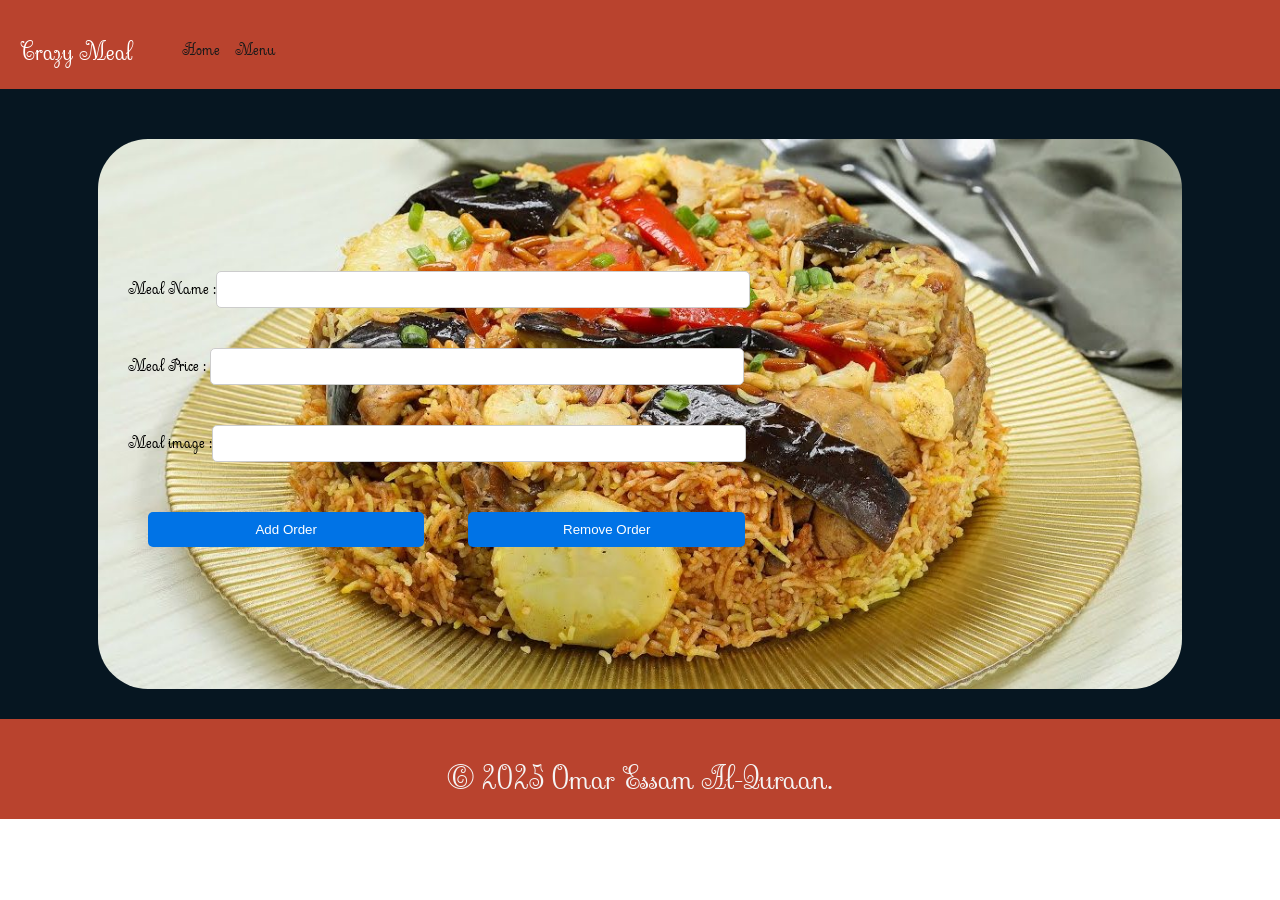
<file: index.html>
<!DOCTYPE html>
<html lang="en">

<head>
  <meta charset="UTF-8">
  <meta name="viewport" content="width=device-width, initial-scale=1.0">
  <title>Document</title>
  <link rel="preconnect" href="https://fonts.googleapis.com">
  <link rel="preconnect" href="https://fonts.gstatic.com" crossorigin>
  <link
    href="https://fonts.googleapis.com/css2?family=Ancizar+Serif:ital,wght@0,300..900;1,300..900&family=Sevillana&display=swap"
    rel="stylesheet">
  <link rel="stylesheet" href="css/style.css">
</head>

<body>



  <header>


    <div>
      <!-- <img alt="SheCodes" class=" logo_img" src="imges/pic1.png"><a src="imges/pic1.png"><a class="navbar-brand"
          href="/">

        </a> -->
    </div>
    <div class="logo">Crazy Meal</div>
    <ul class="nav-links">
      <li><a href="index.html">Home</a></li>
      <li><a href="menu.html">Menu</a></li>
    </ul>
  </header>

  <main>


    <div class="main">


      <div id="formOrder">
        <form action="" id="resturentForm">
          <div> <label for="">Meal Name :</label><input type="text" class="infoInput" id="name" required>
          </div>
          <div><label for="">Meal Price :</label> <input type="number" class="infoInput" id="price" required>
          </div>
          <div> <label for="">Meal image :</label><input type="url" class="infoInput" id="url" required>
          </div>

          <div class="stylrInput"><button type="submit" id="addButton"> Add Order </button>
            <button id="RemoveButton">Remove Order </button>
          </div>
      </div>






      </form>


    </div>




    <div id="viewOrder">
      <table id="listOrder"></table>


    </div>




    </div>
  </main>

  <footer>
    <p>&copy; 2025 Omar Essam Al-Quraan.</p>
  </footer>
  <script src="js/app.js"></script>

</body>

</html>
</file>
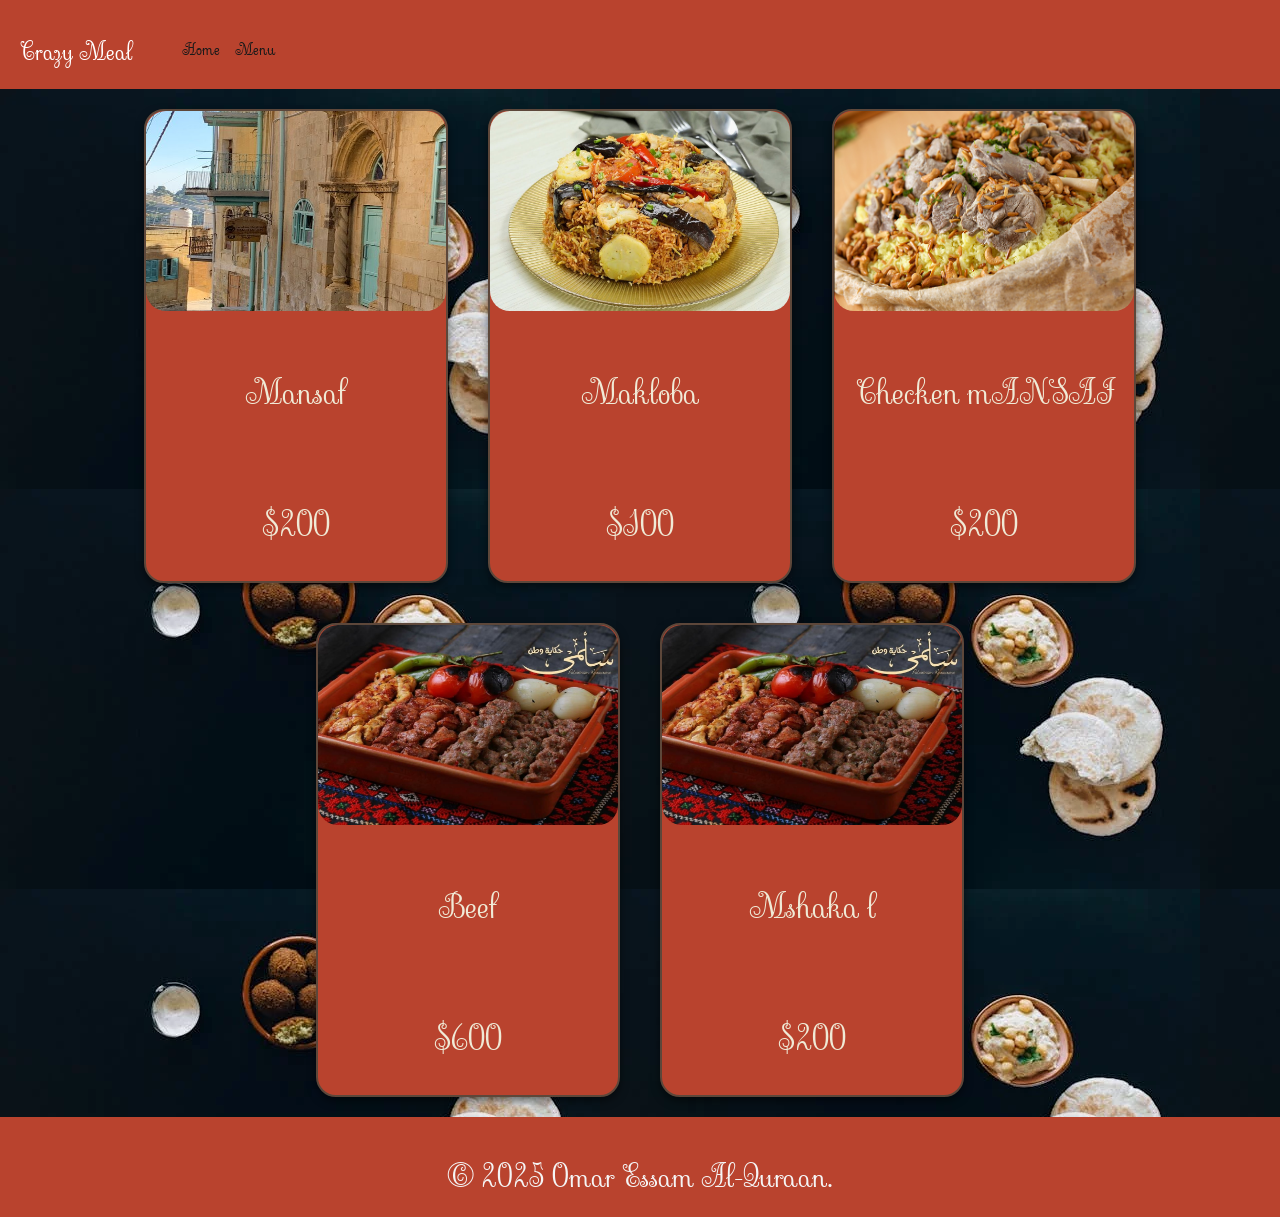
<file: menu.html>
<!DOCTYPE html>
<html lang="en">

<head>
  <meta charset="UTF-8">
  <meta name="viewport" content="width=device-width, initial-scale=1.0">

  <link rel="stylesheet" href="css/style.css">
  <link rel="preconnect" href="https://fonts.googleapis.com">
  <link rel="preconnect" href="https://fonts.gstatic.com" crossorigin>
  <link
    href="https://fonts.googleapis.com/css2?family=Ancizar+Serif:ital,wght@0,300..900;1,300..900&family=Sevillana&display=swap"
    rel="stylesheet">
  <title>Document</title>
</head>

<body>


  <header>


    <div>
      <!-- <img alt="SheCodes" class=" logo_img" src="imges/pic1.png"><a src="imges/pic1.png"><a class="navbar-brand"
          href="/">

        </a> -->
    </div>
    <div class="logo">Crazy Meal</div>
    <ul class="nav-links">
      <li><a href="index.html">Home</a></li>
      <li><a href="menu.html">Menu</a></li>
    </ul>
  </header>


  <main>
    <div id="CardContaier"></div>





  </main>








  <script src="js/index.js"></script>
</body>

<footer>
  <p>&copy; 2025 Omar Essam Al-Quraan.</p>
</footer>

</html>
</file>
<file: css/style.css>
main {
  display: flex;
  flex-direction: column;
  justify-content: space-between;
  background-color: #061621;

  /* background-color: black;/ */
}
html,
body {
  margin: 0;
  padding: 0;
  font-family: "Sevillana", cursive;
  font-weight: 400;
  font-style: normal;
}
footer {
  background-color: #b9432e;
  height: 100px;
  width: 100%;
  display: flex;
  font-size: 30px;
  color: whitesmoke;
  align-items: center;
  justify-content: center;
  /* position: relative;
  bottom: 0; */
  /* position: absolute; */
  margin-top: auto;
  font-family: "Sevillana", cursive;
  font-weight: 400;
  font-style: normal;
}
/* body {
  display: flex;
  flex-direction: columns;
  flex-wrap: wrap;
  justify-content: space-between;
} */

.nav-links a:hover {
  color: #abe8f3;
  background: rgba(255, 255, 255, 0.1);
  font-family: "Sevillana", cursive;
  font-weight: 400;
  font-style: normal;
}
.nav-links {
  list-style: none;
  display: flex;
  gap: 15px;
  font-family: "Sevillana", cursive;
  font-weight: 400;
  font-style: normal;
}
header .logo {
  font-size: 24px;
  font-weight: bold;
  margin: 10px;
  font-family: "Sevillana", cursive;
  font-weight: 400;
  font-style: normal;
}
a {
  text-decoration-line: none;
  color: #1a1a1a;
}
.logo_img {
  width: 50px;
  height: 50px;
  margin-left: 20px;
}
/* .stylrInput
{
display: flex;
flex-direction: row;
justify-content: first baseline;

} */

#resturentForm {
  border-radius: 50px;
  background-image: url("../images/makloba.jpg");
  background-repeat: no-repeat;
  background-size: cover;
  background-position: center;
  width: 100vw;
  height: 100vh;
  margin-top: 50px;
  /* height: 100px; */
  display: flex;
  flex-direction: column;
  gap: 20px;
  justify-content: center;
  /* align-items: flex-start; */
  /* background-color: aqua; */
  width: 80%;
  /* padding: 20px; */
  padding: 30px;
}
header {
  display: flex;
  /* justify-content: space-between; */
  align-items: center;
  background: #b9432e;
  color: white;
  padding: 10px 10px 10px 10px;
  width: 100%;
}
#formOrder {
  /* display: inline; */
  /* background-color: rgb(177, 127, 224); */
  /* background-image: url("../images/mansaf.jpg");
  background-repeat: no-repeat;
  background-size: cover;
  background-position: center;
  width: 100vw;
  height: 100vh; */
  /* background-position: center center; */
  /* background-image: url("../images/pexels-photo-6275177.webp"); */
  background-color: #061621;
  display: flex;
  flex-direction: column;
  justify-content: center;
  align-items: center;
  height: 600px;
}

.infoInput {
  padding: 10px;
  margin: 10px 0;
  border: 1px solid #ccc;
  border-radius: 5px;
  width: 50%;
}

#addButton,
#RemoveButton {
  background: #0073e6;
  color: white;
  border: none;
  padding: 10px 15px;
  border-radius: 5px;
  cursor: pointer;
  transition: 0.3s;
  margin: 20px;
  width: 27%;
  align-items: center;
}

#sendButton {
  background: #0073e6;
  color: white;
  border: none;
  padding: 10px 15px;
  border-radius: 5px;
  cursor: pointer;
  transition: 0.3s;
  margin: 20px;
  width: 20%;
}

#addButton:hover {
  background: #1aac6f;
}
#RemoveButton:hover {
  background: #b9432e;
}
.imageCard {
  width: 100px;
  height: 100px;
  border-radius: 10px;
}

table {
  display: flex;
  flex-direction: column;
  flex-wrap: wrap;
  justify-content: center;
  width: 100%;
  gap: 20px;
  align-content: space-evenly;
}
tr {
  display: flex;
  flex-direction: row;
  flex-wrap: wrap;
  justify-content: space-between;
  align-items: center;
  width: 80%;

  border-radius: 10px;
  background-color: #ced4d8;
  height: 100px;
  padding: 5px;
}
tr:hover {
  background-color: #b3b9be;
}

#viewOrder {
  margin-top: 30px;
  width: 100%;
  background-image: url("../images/pexels-photo-6275177.webp");
}
/* label {
  width: 80%;
} */

@media (max-width: 650px) {
  #CardContaier {
    margin: 5px;
    flex-direction: column;
    justify-content: center;
    align-items: center;
    gap: 10px;
    background-color: #ae934b;
    width: 100%;
    height: 100%;
    margin: 0px;
    padding-bottom: 10px;
  }

  .card {
    border: 1px solid black;
    width: 80%;
    border-radius: 20px;
    background-color: #b9432e;
    border: 2px solid #5d473a;
    box-shadow: 0 4px 8px rgba(0, 0, 0, 0.5);
    color: #f0ead6;
    transition: transform 0.3s ease;
  }
}

.card {
  border: 1px solid black;
  width: 300px;
  border-radius: 20px;
  margin: 10px 10px 10px 10px;
  background-color: #b9432e;
  border: 2px solid #5d473a;
  box-shadow: 0 4px 8px rgba(0, 0, 0, 0.5);
  color: #f0ead6;
  transition: transform 0.3s ease;
  font-family: "Sevillana", cursive;
  font-weight: 400;
  font-style: normal;
}
#CardContaier {
  padding: 10px -10px 10px 10px;
  margin-right: 10px;
  display: flex;
  flex-wrap: wrap;

  gap: 20px;
  justify-content: center;
  background-image: url("../images/pexels-photo-6275177.webp");
  width: 100%;
  height: 100%;
  padding-top: 10px;
  padding-bottom: 10px;
}
.imgcard {
  width: 100%;
  height: 200px;
  border-radius: 20px;
}
.cardContant {
  display: flex;
  flex-direction: column;
  align-items: center;
  font-family: "Sevillana", cursive;
  font-weight: 400;
  font-style: normal;
}

.cardContant,
header,
footer {
  font-family: "Sevillana", cursive;
  font-weight: 400;
  font-style: normal;
}
.cardContant {
  font-size: 33px;
}

.card:hover {
  transform: scale(1.1);
}
</file>
